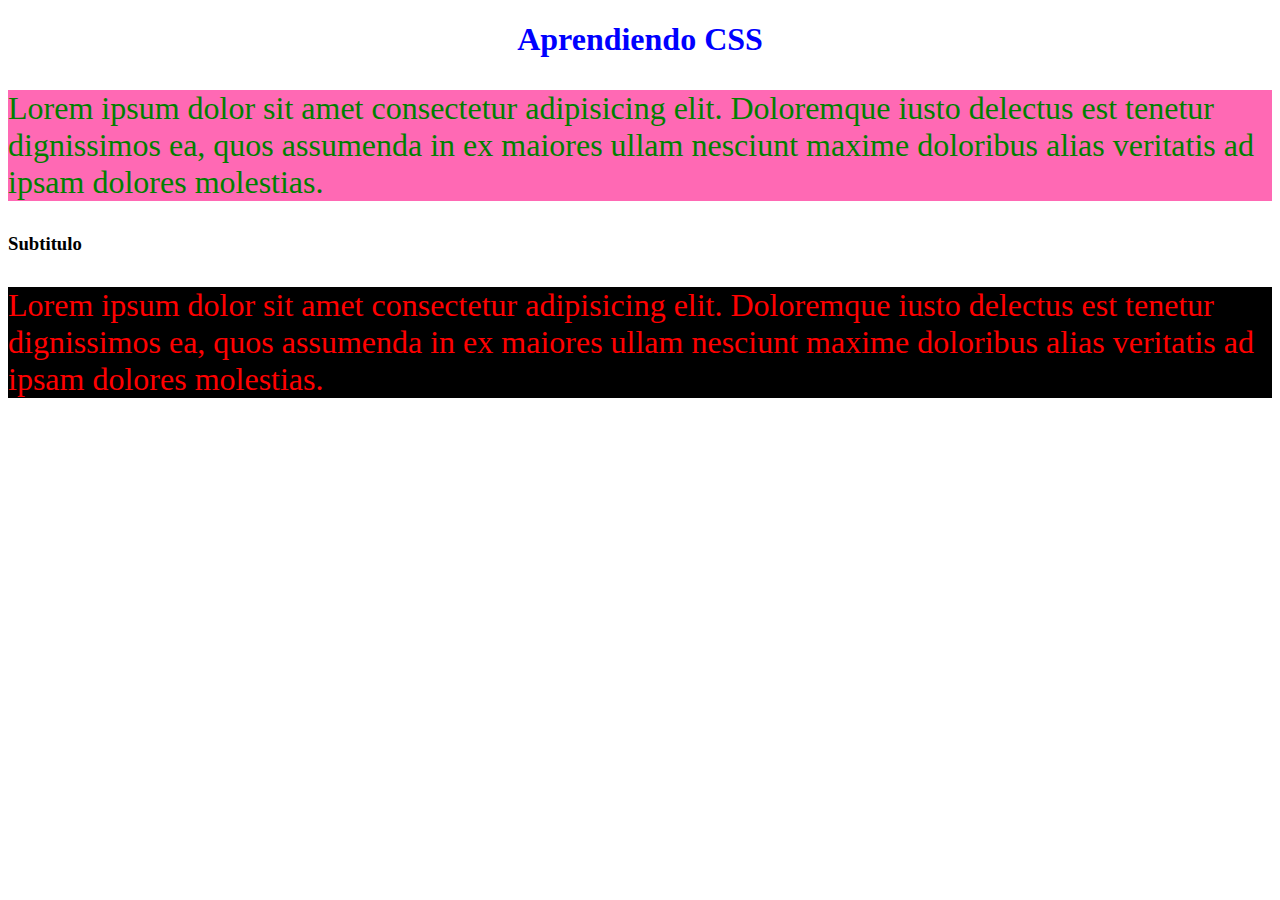
<file: index.html>
<!DOCTYPE html>
<html lang="es">
    <head>
        <meta charset="UTF-8" />
        <link href="styles.css" rel="stylesheet" type="text/css" />
        <title>Aprendiendo CSS</title>
    </head>
    <body>
        <!-- <style>
            h1{
                color: purple;
            }
            p{
                color: red;
            }
        </style> -->
        <h1 id="title" style="color:blue;">Aprendiendo CSS</h1>
        <p class="p-large p-green">
            Lorem ipsum dolor sit amet consectetur adipisicing elit. Doloremque iusto delectus est tenetur dignissimos ea, quos assumenda in ex maiores ullam nesciunt maxime doloribus alias veritatis ad ipsam dolores molestias.
        </p>
        <h3>Subtitulo</h3>
        <p class="p-large p-red">
            Lorem ipsum dolor sit amet consectetur adipisicing elit. Doloremque iusto delectus est tenetur dignissimos ea, quos assumenda in ex maiores ullam nesciunt maxime doloribus alias veritatis ad ipsam dolores molestias.
        </p>
    </body>
</html>
</file>
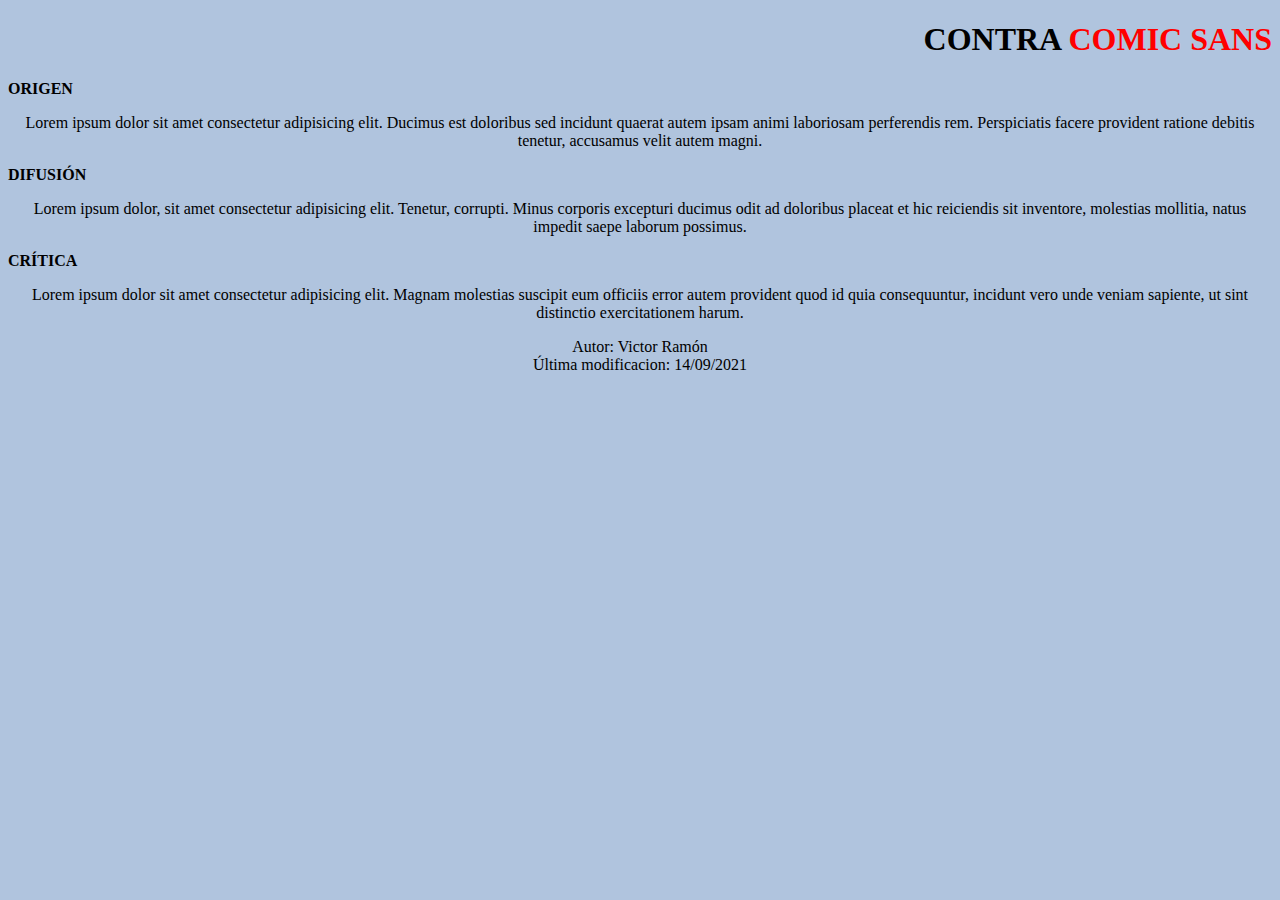
<file: comic.html>
<!DOCTYPE html>
<html lang="es">
    <head>
        <meta charset="UTF-8" />
        <link href="comic.css" rel="stylesheet" type="text/css" />
        <title>Comic</title>
    </head>

    <body>
        <h1>CONTRA <span class="title">COMIC SANS</span></h1>
        <div>
            <p class="p1">
                <strong>
                    ORIGEN
                </strong>
            </p>
        </div>
        <div>
            <p class="p2">
                Lorem ipsum dolor sit amet consectetur adipisicing elit. Ducimus est doloribus sed incidunt quaerat autem ipsam animi laboriosam perferendis rem. Perspiciatis facere provident ratione debitis tenetur, accusamus velit autem magni.
            </p>
        </div>
        <div>
            <p class="p1">
                <strong>
                    DIFUSIÓN
                </strong>
            </p>
        </div>
        <div>
            <p class="p2">
                Lorem ipsum dolor, sit amet consectetur adipisicing elit. Tenetur, corrupti. Minus corporis excepturi ducimus odit ad doloribus placeat et hic reiciendis sit inventore, molestias mollitia, natus impedit saepe laborum possimus.
            </p>
        </div>
        <div>
            <p class="p1">
                <strong>
                    CRÍTICA
                </strong>
            </p>
        </div>
        <div>
            <p class="p2">
                Lorem ipsum dolor sit amet consectetur adipisicing elit. Magnam molestias suscipit eum officiis error autem provident quod id quia consequuntur, incidunt vero unde veniam sapiente, ut sint distinctio exercitationem harum.
            </p>
        </div>
        <div>
            <p class="p3">
                Autor: Victor Ramón
                <br />
                Última modificacion: 14/09/2021
            </p>
    </body>

</html>
</file>
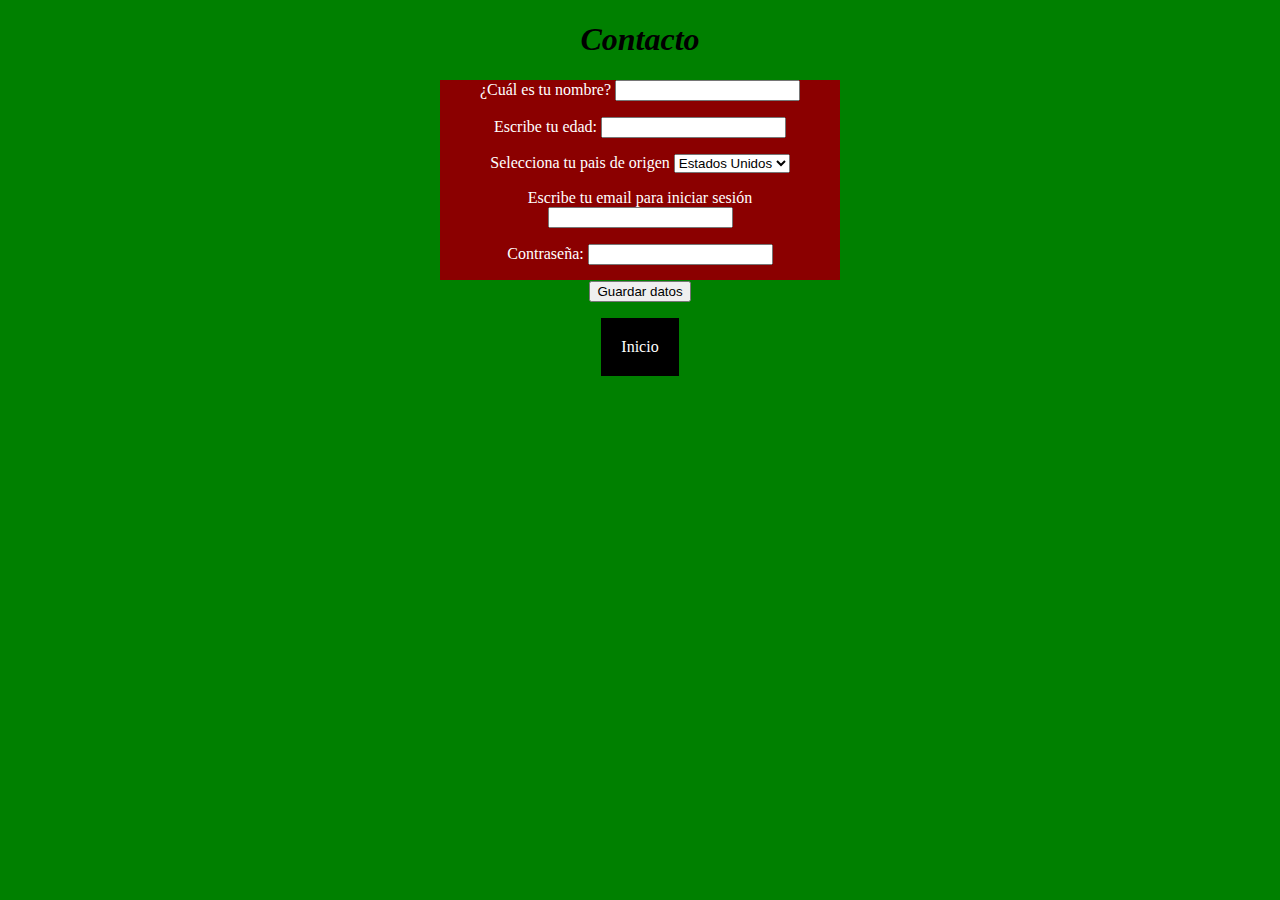
<file: contacto.html>
<!Doctype html>
<html>

<head>
    <meta charset="UTF-8" />
    <title>Contacto</title>
    <link href="contacto.css" rel="stylesheet" type="text/css" />
</head>

<body>
    <h1>Contacto</h1>
    <div>
        <form>
            <p>
                <label for="name">¿Cuál es tu nombre? </label>
                <input type="text" />
            </p>
            <p>
                <label for="edad">Escribe tu edad: </label>
                <input type="number" />
            </p>
            <p>
                <label for="pais">Selecciona tu pais de origen</label>
                <select name="pais">
                    <option value="1">Estados Unidos</option>
                    <option value="2">México</option>
                    <option value="3">Canada</option>
                    <option value="4">España</option>
                    <option value="5">Colombia</option>
                    <option value="6">Antartida</option>
                    <option value="7">China</option>
                    <option value="8">Otro</option>
                </select>
            </p>
            <P>
                <label for="email">Escribe tu email para iniciar sesión</label>
                <input type="email" />
            </P>
            <p>
                <label for="pasword">Contraseña: </label>
                <input type="password" />
            </p>
            <p>
                <button type="submit">Guardar datos</button>
            </p>
            <a href="sitio-web.html">Inicio</a>
        </form>
    </div>
</body>

</html>
</file>
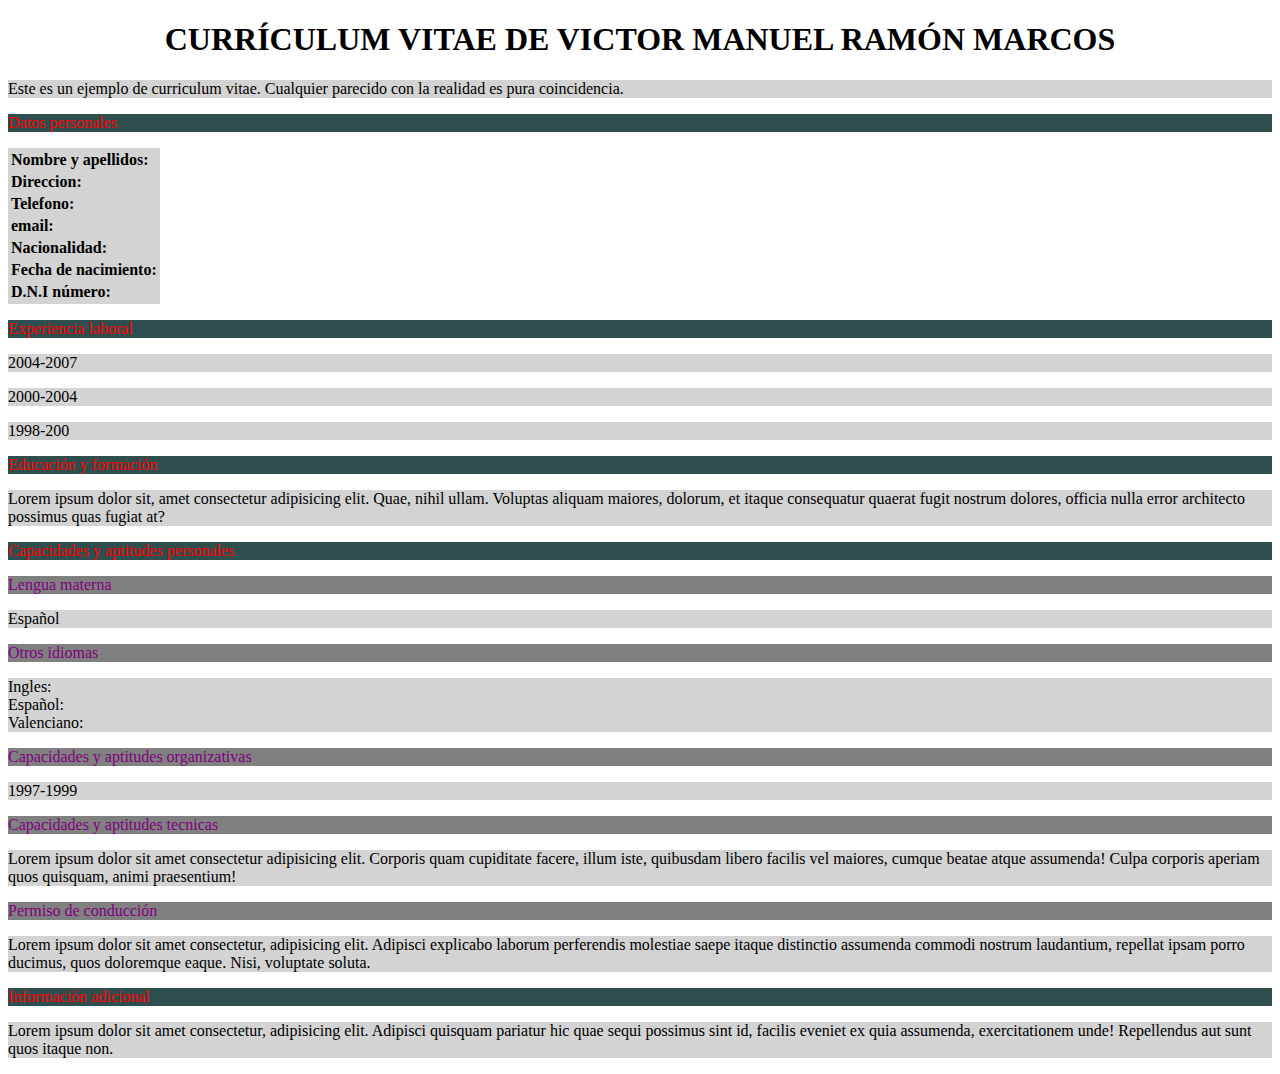
<file: curriculum.html>
<!DOCTYPE html>
<html lang="es">
    <head>
        <meta charset="UTF-8" />
        <title>Curriculum</title>
        <link href="curriculum.css" rel="stylesheet" type="text/css" />
    </head>
    <body>
        <h1>CURRÍCULUM VITAE DE VICTOR MANUEL RAMÓN MARCOS</h1>
        <div>
            <p class="p-3">
                Este es un ejemplo de curriculum vitae. Cualquier parecido con la realidad es pura coincidencia.
            </p>
        </div>
        <div>
            <p class="p-1">
                Datos personales
            </p>
        </div>
        <div>
            <p class="p-3">
                <table>
                    <tr>
                        <th>Nombre y apellidos: </th>
                    </tr>
                    <tr>
                        <th>Direccion: </th>
                    </tr>
                    <tr>
                        <th>Telefono: </th>
                    </tr>
                    <tr>
                        <th>email: </th>
                    </tr>
                    <tr>
                        <th>Nacionalidad: </th>
                    </tr>
                    <tr>
                        <th>Fecha de nacimiento: </th>
                    </tr>
                    <tr>
                        <th>D.N.I número: </th>
                    </tr>
                </table>
            </p>
        </div>
        <div>
            <p class="p-1">
                Experiencia laboral
            </p>
        </div>
        <di>
            <p class="p-3">
                2004-2007
            </p>
            <p class="p-3">
                2000-2004
            </p>
            <p class="p-3">
                1998-200
            </p>
        </di>
        <div>
            <p class="p-1">
                Educación y formación
            </p>
        </div>
        <div>
            <p class="p-3">
                Lorem ipsum dolor sit, amet consectetur adipisicing elit. Quae, nihil ullam. Voluptas aliquam maiores, dolorum, et itaque consequatur quaerat fugit nostrum dolores, officia nulla error architecto possimus quas fugiat at?
            </p>
        </div>
        <div>
            <p class="p-1">
                Capacidades y aptitudes personales
            </p>
        </div>
        <div>
            <p class="p-2">
                Lengua materna
            </p>
        </div>
        <div>
            <p class="p-3">
                Español
            </p>
        </div>
        <div>
            <p class="p-2">
                Otros idiomas
            </p>
        </div>
        <div>
            <p class="p-3">
                Ingles:
                <br />
                Español:
                <br />
                Valenciano:
            </p> 
        </div>
        <div>
            <p class="p-2">
                Capacidades y aptitudes organizativas
            </p>
        </div>
        <div>
            <p class="p-3">
                1997-1999
            </p>
        </div>
        <div>
            <p class="p-2">
                Capacidades y aptitudes tecnicas
            </p>
        </div>
        <div>
            <p class="p-3">
                Lorem ipsum dolor sit amet consectetur adipisicing elit. Corporis quam cupiditate facere, illum iste, quibusdam libero facilis vel maiores, cumque beatae atque assumenda! Culpa corporis aperiam quos quisquam, animi praesentium!
            </p>
        </div>
        <div>
            <p class="p-2">
                Permiso de conducción
            </p>
        </div>
        <div>
            <p class="p-3">
                Lorem ipsum dolor sit amet consectetur, adipisicing elit. Adipisci explicabo laborum perferendis molestiae saepe itaque distinctio assumenda commodi nostrum laudantium, repellat ipsam porro ducimus, quos doloremque eaque. Nisi, voluptate soluta.
            </p>
        </div>
        <div>
            <p class="p-1">
                Información adicional
            </p>
        </div>
        <div>
            <p class="p-3">
                Lorem ipsum dolor sit amet consectetur, adipisicing elit. Adipisci quisquam pariatur hic quae sequi possimus sint id, facilis eveniet ex quia assumenda, exercitationem unde! Repellendus aut sunt quos itaque non.
            </p>
        </div>
    </body>
</html>
</file>
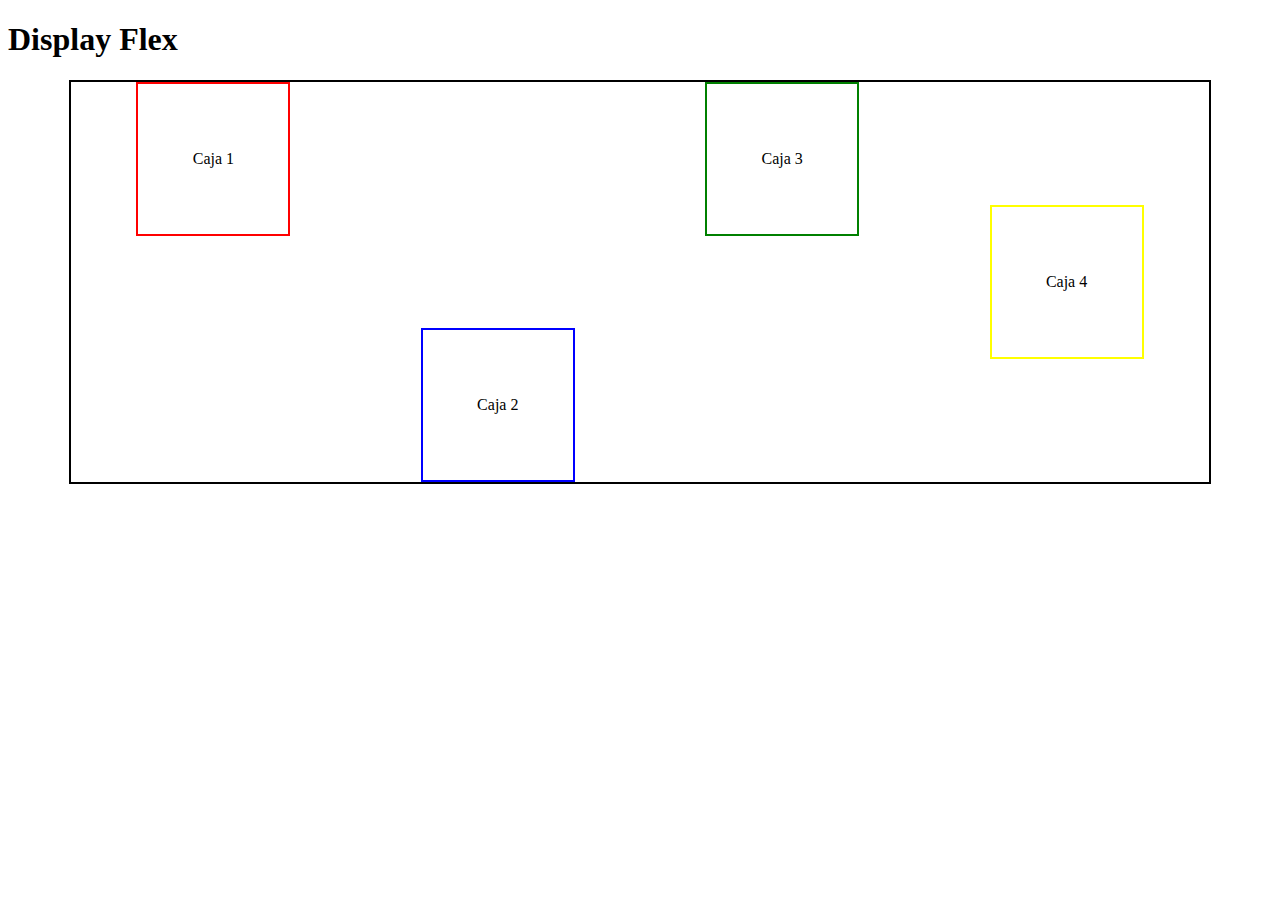
<file: display-flex.html>
<!DOCTYPE html>
<html lang="es">
    <head>
        <meta charset="UTF-8">
        <link rel="stylesheet" href="display-flex.css" type="text/css" />
        <title>Document</title>
    </head>
    <body>
        <h1>Display Flex</h1>
        <section class="contenedor">
            <div class="caja caja1"><p>Caja 1</p></div>
            <div class="caja caja2"><p>Caja 2</p></div>
            <div class="caja caja3"><p>Caja 3</p></div>
            <div class="caja caja4"><p>Caja 4</p></div>
        </section>
    </body>
</html>
</file>
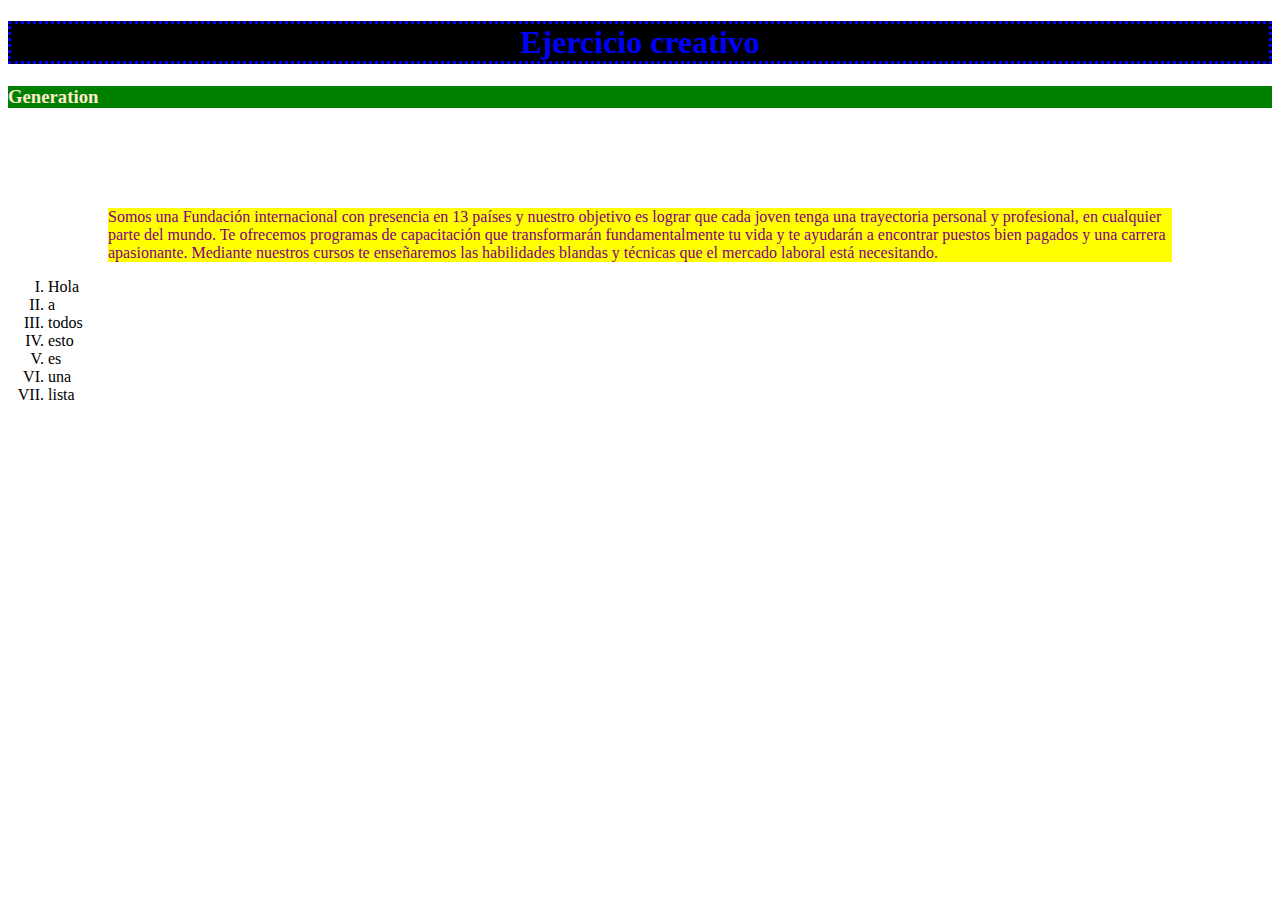
<file: ejercicio.html>
<!DOCTYPE html>
<html lang="es">

<head>
    <meta charset="UTF-8" />
    <link href="ejercicio.css" rel="stylesheet" type="text/css" />
    <title>Ejercicio creativo</title>
</head>

<body>
    <h1 id="title">Ejercicio creativo</h1>
    <h3>Generation</h3>
    <p>
        Somos una Fundación internacional con presencia en 13 países y nuestro objetivo es lograr que cada joven tenga
        una trayectoria personal y profesional, en cualquier parte del mundo.

        Te ofrecemos programas de capacitación que transformarán fundamentalmente tu vida y te ayudarán a encontrar
        puestos bien pagados y una carrera apasionante. Mediante nuestros cursos te enseñaremos las habilidades blandas
        y técnicas que el mercado laboral está necesitando.
    </p>
    <ul>
        <li>Hola</li>
        <li>a</li>
        <li>todos</li>
        <li>esto</li>
        <li>es</li>
        <li>una</li>
        <li>lista</li>
    </ul>
</body>

</html>
</file>
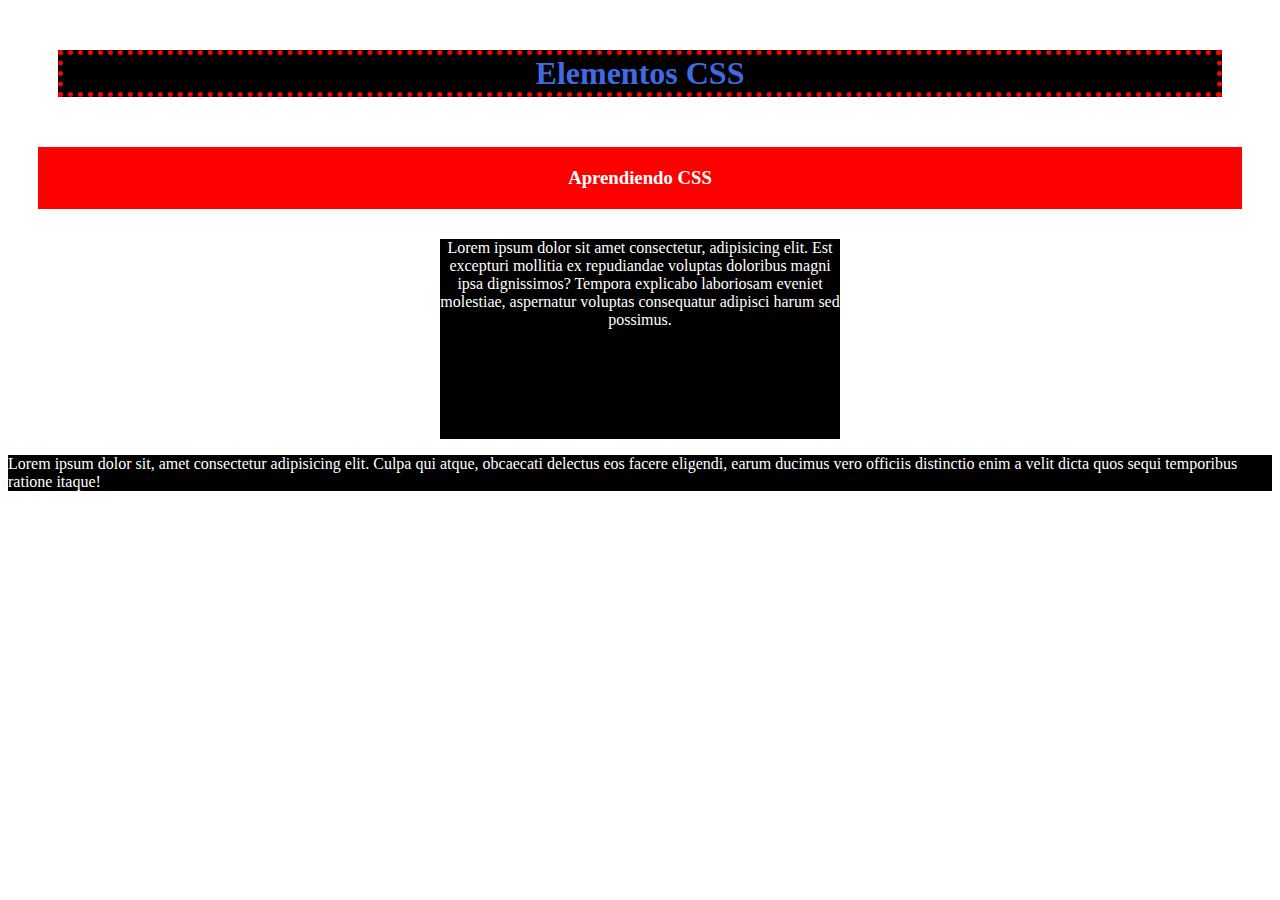
<file: elementos-css.html>
<!DOCTYPE html>
<html lang="es">
    <head>
        <meta charset="UTF-8" />
        <link rel="stylesheet" href="elementos-css.css" type="text/css" />
        <title>Elementos CSS</title>
    </head>
    <body>
        <h1 class="title">Elementos CSS</h1>
        <h3 class="subtitle">Aprendiendo CSS</h3>
        <div id="meme">
            
        </div>
        <div id="caja">
            <p>
                Lorem ipsum dolor sit amet consectetur, adipisicing elit. Est excepturi mollitia ex repudiandae voluptas doloribus magni ipsa dignissimos? Tempora explicabo laboriosam eveniet molestiae, aspernatur voluptas consequatur adipisci harum sed possimus.
            </p>
        </div>
        <div id="caja2">
            <p>
                Lorem ipsum dolor sit, amet consectetur adipisicing elit. Culpa qui atque, obcaecati delectus eos facere eligendi, earum ducimus vero officiis distinctio enim a velit dicta quos sequi temporibus ratione itaque!
            </p>
        </div>
    </body>
</html>
</file>
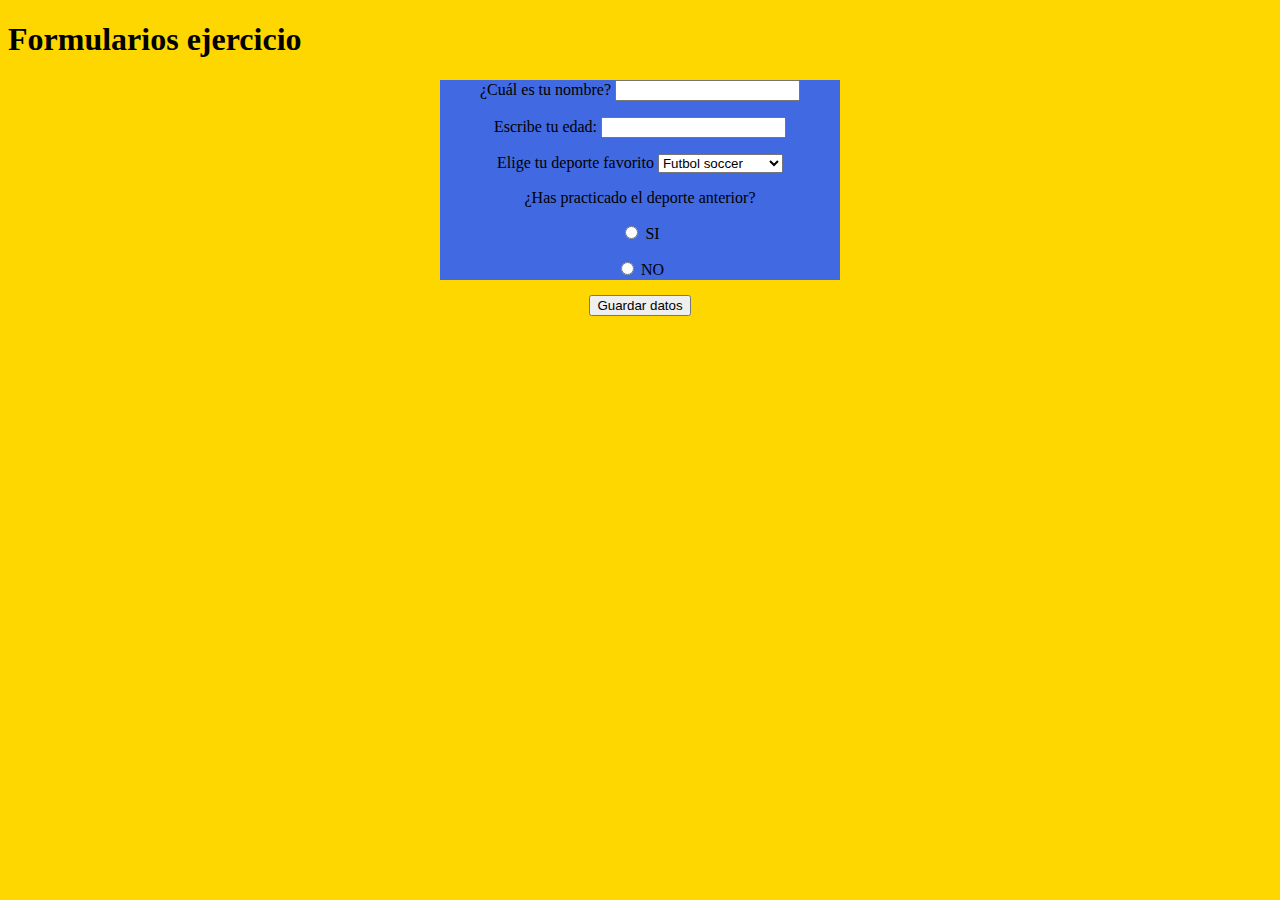
<file: formulario.html>
<!Doctype html>
<html>

<head>
    <meta charset="UTF-8" />
    <title>Formulario ejercicio</title>
    <link href="forms.css" rel="stylesheet" type="text/css" />
</head>

<body>
    <h1>Formularios ejercicio</h1>
    <div>
        <form>
            <p>
                <label for="name">¿Cuál es tu nombre? </label>
                <input type="text" name="name" />
            </p>
            <p>
                <label for="edad">Escribe tu edad: </label>
                <input type="text" />
            </p>
            <p>
                <lavel for="deporte">Elige tu deporte favorito </lavel>
                <select name="deporte">
                    <option value="1">Futbol soccer</option>
                    <option value="2">Basketball</option>
                    <option value="3">Futbol americano</option>
                    <option value="4">Beisbol</option>
                    <option value="5">Hockey</option>
                </select>
            </p>
            <p>
                <label for="practicar">¿Has practicado el deporte anterior?</label>
            <p>
                <input type="radio" name="practicar" id="si" /> SI
            </p>
            <p>
                <input type="radio" name="practicar" id="no" /> NO
            </p>
            </p>
            <p>
                <button type="submit">Guardar datos</button>
            </p>
        </form>
    </div>
</body>

</html>
</file>
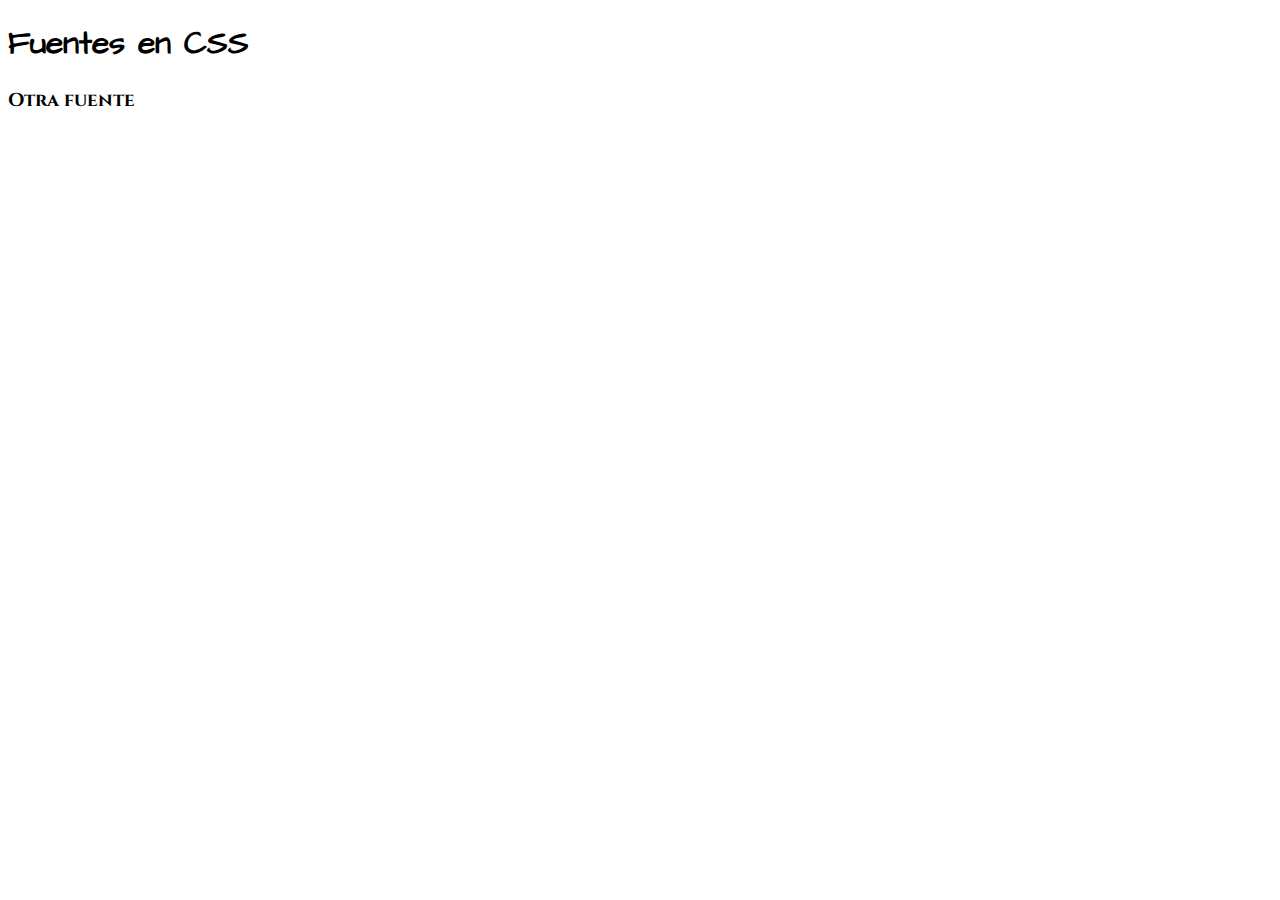
<file: fuentes.html>
<!DOCTYPE html>
<html lang="es">
    <head>
        <meta charset="UTF-8" />
        <link rel="preconnect" href="https://fonts.googleapis.com">
        <link rel="preconnect" href="https://fonts.gstatic.com" crossorigin>
        <link href="https://fonts.googleapis.com/css2?family=Architects+Daughter&display=swap" rel="stylesheet">
        <link rel="stylesheet" href="fuentes.css" type="text/css" />
        <link rel="preconnect" href="https://fonts.googleapis.com">
        <link rel="preconnect" href="https://fonts.gstatic.com" crossorigin>
        <link href="https://fonts.googleapis.com/css2?family=Architects+Daughter&family=Cinzel:wght@400;600&display=swap" rel="stylesheet">
        <title>Fuentes CSS</title>
    </head>
    <body>
        <h1 class="title">Fuentes en CSS</h1>
        <h3>Otra fuente</h3>
    </body>

</html>
</file>
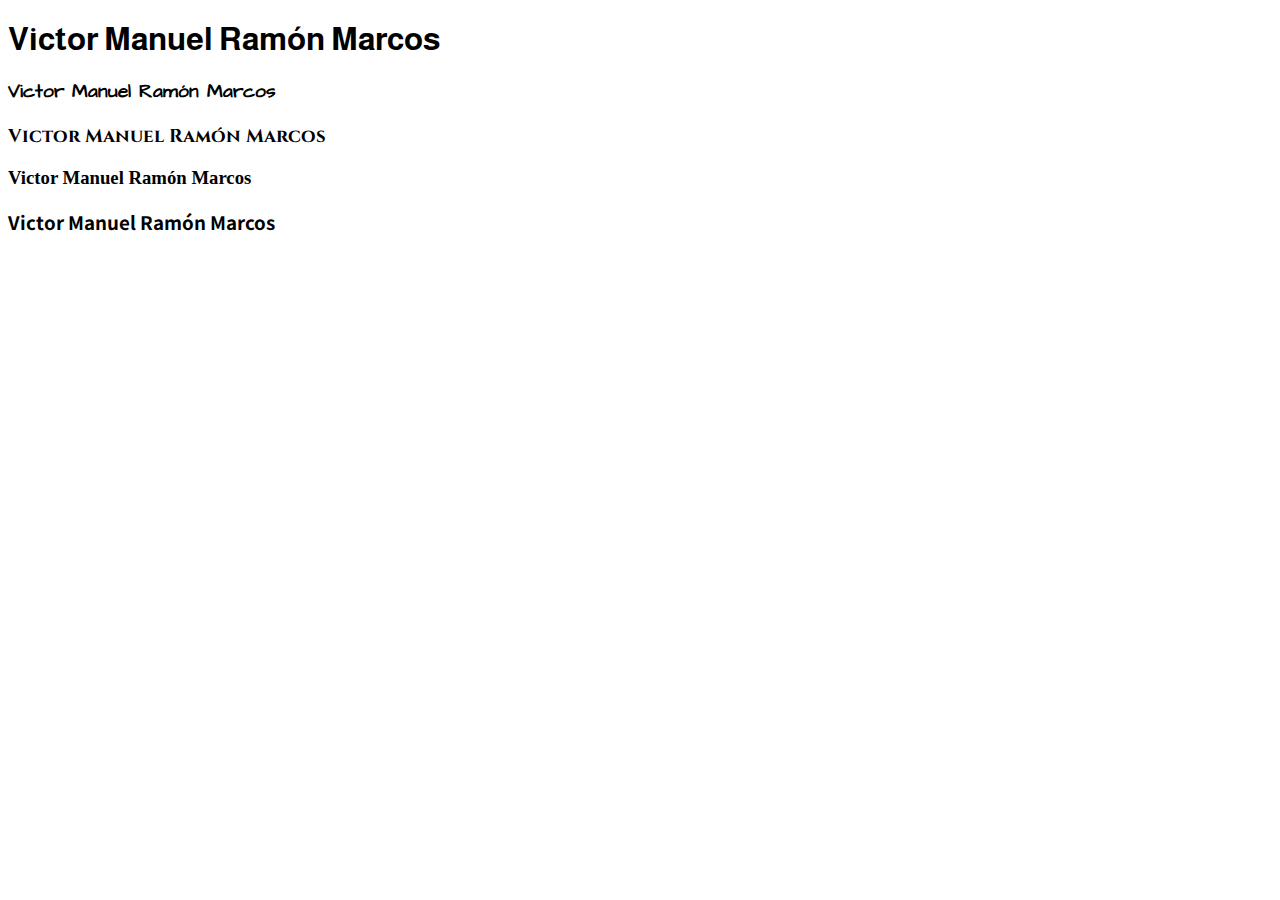
<file: nombre.html>
<!DOCTYPE html>
<html>
    <head>
        <meta charset="UTF-8" />

        <link rel="preconnect" href="https://fonts.googleapis.com">
        <link rel="preconnect" href="https://fonts.gstatic.com" crossorigin>
        <link href="https://fonts.googleapis.com/css2?family=Almarai&family=Architects+Daughter&family=Cinzel:wght@900&family=Grenze+Gotisch:wght@100&family=Noto+Sans+JP&display=swap" rel="stylesheet">

        <link rel="stylesheet" href="nombre.css" type="text/css" />

        <title>Nombre</title>
    </head>
    <body>
        <h1 class="title">Victor Manuel Ramón Marcos</h1>
        <h3 class="title2">Victor Manuel Ramón Marcos</h3>
        <h3 class="title3">Victor Manuel Ramón Marcos</h3>
        <h3 class="title4">Victor Manuel Ramón Marcos</h3>
        <h3 class="title5">Victor Manuel Ramón Marcos</h3>   
    </body>

</html>
</file>
<file: styles.css>
/*body{
    background-color: lightblue ;
}*/

#title{
    color: limegreen;
    text-align: center;
}

/*p{
    color: mediumaquamarine;
    background-color: black;
}*/

.p-large{
    font-size: 32px;
}

.p-green {
    color: green;
    background-color: hotpink;
}

.p-red {
    color: red;
    background-color: black;
}

/* h1{
    color: red;
} */
</file>
<file: comic.css>
body {
    background-color: lightsteelblue;
}
h1 {
    text-align: right;
}
.p2 {
    text-align: center;
}
.p3 {
    text-align: center;
}
.title {
    color: red;
}
</file>
<file: contacto.css>
body {
    background-color: green;
}
h1 {
    text-align: center;
    font-style: italic;
}
div {
    background-color: darkred;
    width: 400px;
    height: 200px;
    text-align: center;
    margin: 0 auto;
}
p {
    color: white;
}
 a {
     background-color: black;
    text-decoration: none;
    color: white;
    padding: 20px;
    display: block;
}
a {
    display: inline-block;
    text-align: center;
}
 a:hover {
    background: coral;
}
</file>
<file: curriculum.css>
h1 {
    text-align: center;
}
.p-1 {
    background-color: darkslategrey;
    color: red;
}
.p-2 {
    background-color: gray;
    color: purple;
}
.p-3 {
    background-color: lightgray;
}
table {
    background-color: lightgray;
    text-align: left;
}
</file>
<file: display-flex.css>
.contenedor {
    width: 90%;
    height: 400px;
    margin: 0 auto;
    border: 2px solid black;
    display: flex;
    justify-content: space-around;
    flex-wrap: wrap;
    align-items: center;
}
.caja {
    width: 150px;
    height: 150px;
    display: flex;
    justify-content: center;
    align-items: center;
}
.caja1 {
    border: 2px solid red;
    align-self: flex-start;
}
.caja2 {
    border: 2px solid blue;
    align-self: flex-end;
}
.caja3 {
    border: 2px solid green;
    align-self: flex-start;
}
.caja4 {
    border: 2px solid yellow;
}
</file>
<file: ejercicio.css>
body{
    background-image: url("https://fondosmil.com/fondo/17010.jpg");
}
#title{
    background-color: black;
    color: blue;
    text-align: center;
    border-style: dotted;
    font-family: cursive;
}
h3{
    background-color: green;
    color: blanchedalmond;
}
p{
    background-color: yellow;
    color: purple;
    margin-top: 100px;
    margin-left: 100px;
    margin-right: 100px;
    font-weight: 50;
    font-family: fantasy;
}
ul{
    background-image: url("https://www.xtrafondos.com/wallpapers/vertical/ola-de-colores-6815.jpg");
    text-align: left;
    color: black;
    list-style-type: upper-roman;
    margin-right: 1200px;
}
</file>
<file: elementos-css.css>
body {
    background-image: url("https://i.pinimg.com/736x/55/e4/fd/55e4fdf5440f722acf98d05189405141.jpg");
}
.title {
    text-align: center;
    color: royalblue;
    background-color: black;
    border: 5px dotted red; 
    margin: 50px;
}

.subtitle {
    background-color: red;
    color: white;
    text-align: center;
    padding: 20px;
    margin: 30px
}



#caja, #caja2{
    background-color: black;
}

#caja {
    width: 400px;
    height: 200px;
    text-align: center;
    margin: 0 auto;
    /* margin-top: 100px;
    margin-bottom: 50px; */
}

#caja p, #caja2 p {
    color: white;
}
</file>
<file: forms.css>
body {
    background-color: gold;
}
div {
    background-color: royalblue;
    width: 400px;
    height: 200px;
    text-align: center;
    margin: 0 auto;
}
</file>
<file: fuentes.css>
.title {
    font-family: 'Architects Daughter';
    /* font-weight: (200, 700, etc); esto aplica cuando la fuente tiene distintos tamaños */
}
h3 {
    font-family: 'Cinzel';
}
</file>
<file: nombre.css>
.title {
    font-family: 'Almarai', sans-serif;
}
.title2 {
    font-family: 'Architects Daughter', cursive;
}
.title3 {
    font-family: 'Cinzel', serif;
}
.tittle4 {
    font-family: 'Grenze Gotisch', cursive;
}
.title5 {
    font-family: 'Noto Sans JP', sans-serif;
}
</file>
